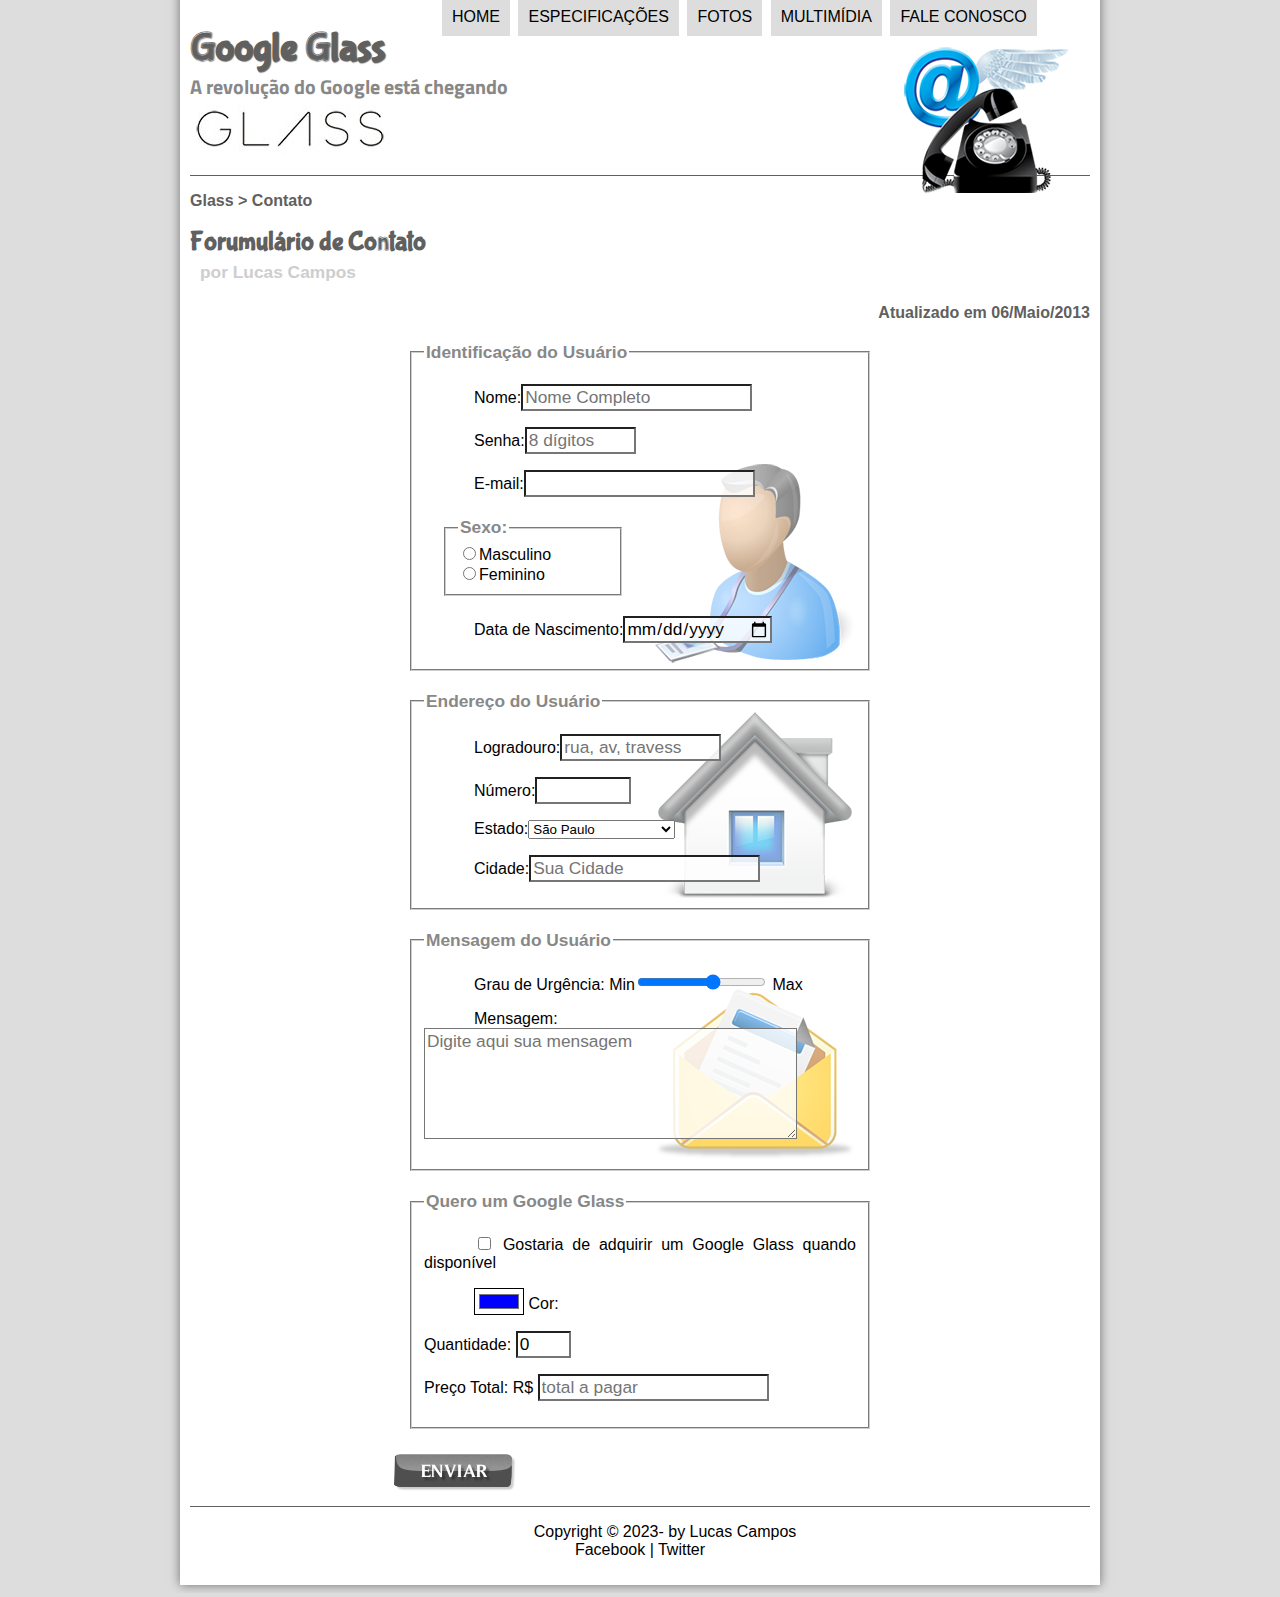
<file: fale-conosco.html>
<!DOCTYPE html>
<html lang="pt-br">
<head>
    <meta charset="UTF-8">
    <meta http-equiv="X-UA-Compatible" content="IE=edge">
    <meta name="viewport" content="width=device-width, initial-scale=1.0">
    <title>Tudo sobre Google glass</title>
    <link rel="stylesheet" href="_css/estilo.css">
    <link rel="stylesheet" href="_css/form.css">
    <script src="_javascript/funcoes.js"></script>
    <script>
      function calc_Total(){
        let qtd = parseInt(document.getElementById('cQtd').value);
        tot = qtd * 1500;
        document.getElementById('cTot').value = tot;
      }
    </script>
</head>
<body>
    <div id="interface">
        <header id="cabecalho">
        <hggroup>
            <h1>Google Glass</h1>
            <h2>A revolução do Google está chegando</h2>
        </hggroup>
        <figure>
            <img id="icone" src="_imagens/contato.png"/>
        </figure>
        
        <nav id="menu">
            <h1>Menu Principal</h1>
           <ul>
            <li onmouseover="mudaFoto('_imagens/home.png')" onmouseout="mudaFoto('_imagens/contato.png')"><a href="index.html">Home</a></li>
            <li onmouseover="mudaFoto('_imagens/especificacoes.png')" onmouseout="mudaFoto('_imagens/contato.png')"><a href="specs.html">Especificações</a></li>
            <li onmouseover="mudaFoto('_imagens/fotos.png')" onmouseout="mudaFoto('_imagens/contato.png')"><a href="fotos.html">Fotos</a></li>
            <li onmouseover="mudaFoto('_imagens/multimidia.png')" onmouseout="mudaFoto('_imagens/contato.png')"><a href="multimidia.html">Multimídia</a></li>
            <li onmouseover="mudaFoto('_imagens/contato.png')" onmouseout="mudaFoto('_imagens/contato.png')"><a href="fale-conosco.html">Fale conosco</a></li>
           </ul>
        </nav>

       </header>

<section id="corpo-full">
    <article id="noticia-principal">
        <header id="cabecalho-artigo">
            <hgroup>
                <h3>Glass > Contato</h3>
                <h1>Forumulário de Contato</h1>
                <h2>por Lucas Campos</h2>
                <h3 class="direita">Atualizado em 06/Maio/2013</h3>
         </hgroup>
       </header>

       <form method="post" id="fContato" action="mailto:lucas.cgoncalves7@gmail.com" oninput="calc_Total()">

    <fieldset id="usuario"><legend>Identificação do Usuário</legend>
      <p><label for="cNome">Nome:</label><input type="text" name="tNome" id="cNome" size="20" maxlength="30" placeholder="Nome Completo"></p>
      <p><label for="cSenha">Senha:</label><input type="password" name="tSenha" id="cSenha" size="8" maxlength="8" placeholder="8 dígitos"></p>
      <p><label for="cMail">E-mail:</label><input type="email" name="tMail" id="cMail" size="20" maxlength="40"></p>
      <fieldset id="sexo"><legend>Sexo:</legend>
        <input type="radio" name="tSexo" id="cMasc"><label for="cMasc">Masculino</label><br>
        <input type="radio" name="tSexo" id="cFem"><label for="cFem">Feminino</label>
      </fieldset>
    <p>Data de Nascimento:<input type="date" name="tData" id="cData"></p>
    </fieldset>

   <fieldset id="endereco"><legend>Endereço do Usuário</legend>
      <p><label for="cRua">Logradouro:</label><input type="text" name="tRua" id="cRua" size="13" maxlength="80" placeholder="rua, av, travess"></p>
      <p><label for="cNum">Número:</label><input type="number" name="tNum" id="cNum" min="0" max="99999"></p>
      <p><label for="cEst">Estado:</label><select name="tEst" id="cEst"> 
        <optgroup label="Região Sudeste">
            <option value="RJ">Rio de Janeiro</option>
            <option value="SP" selected>São Paulo</option>
            <option value="MG">Minas Gerais</option>
        </optgroup>

        <optgroup label="Região Sul">
           <option value="PA">Parana</option>
           <option value="SC">Santa Catarina</option>
           <option value="RG">Rio Grande do Sul</option>
       </optgroup>
       
       <optgroup label="Região Nordeste">
           <option value="PI">Piaui</option>
       </optgroup>
      </select></p>
      <p><label for="cCid">Cidade:</label><input type="text" name="tCid" id="cCid" size="20" maxlength="40" placeholder="Sua Cidade" list="cidades"></p>
      <datalist id="cidades">
        <option value="Rio de Janeiro"></option>
        <option value="Nova Iguaçu"></option>
        <option value="Niterói"></option>
        <option value="Belford Roxo"></option>
      </datalist>
    </fieldset> 

    <fieldset id="mensagem"><legend>Mensagem do Usuário</legend>
      <p><label for="cUrg">Grau de Urgência: Min</label><input type="range" name="tUrg" id="cUrg" min="0" max="10" step="2"> Max</p>
      <p><label for="cMsg">Mensagem:</label><textarea name="tMsg" id="cMsg" cols="35" rows="5" placeholder="Digite aqui sua mensagem"></textarea></p>
    </fieldset>

    <fieldset id="pedidio"><legend>Quero um Google Glass</legend>
      <p><input type="checkbox" name="tPed" id="cPed">
        <label for="cPed">Gostaria de adquirir um Google Glass quando disponível</label></p>
      <p><input type="color" name="tCor" id="cCor" value="#0000FF">
        <label for="cCor">Cor:</label></p>
        <p></p><label for="cQtd">Quantidade:</label>
        <input type="number" name="tQtd" id="cQtd" min="0" max="5" value="0"></p>
        <p></p><label for="cTot">Preço Total: R$</label>
        <input type="text" name="tTot" id="cTot" placeholder="total a pagar" readonly></p>
    </fieldset>


<input type="image" name="tBot" src="_imagens/botao-enviar.png">
</form>
</article>
</section>

    <footer id="rodape">
    <p>Copyright &copy; 2023- by Lucas Campos<br>
    Facebook | Twitter</p>
    </footer>
  </div>
  </body>
  </html>
</file>
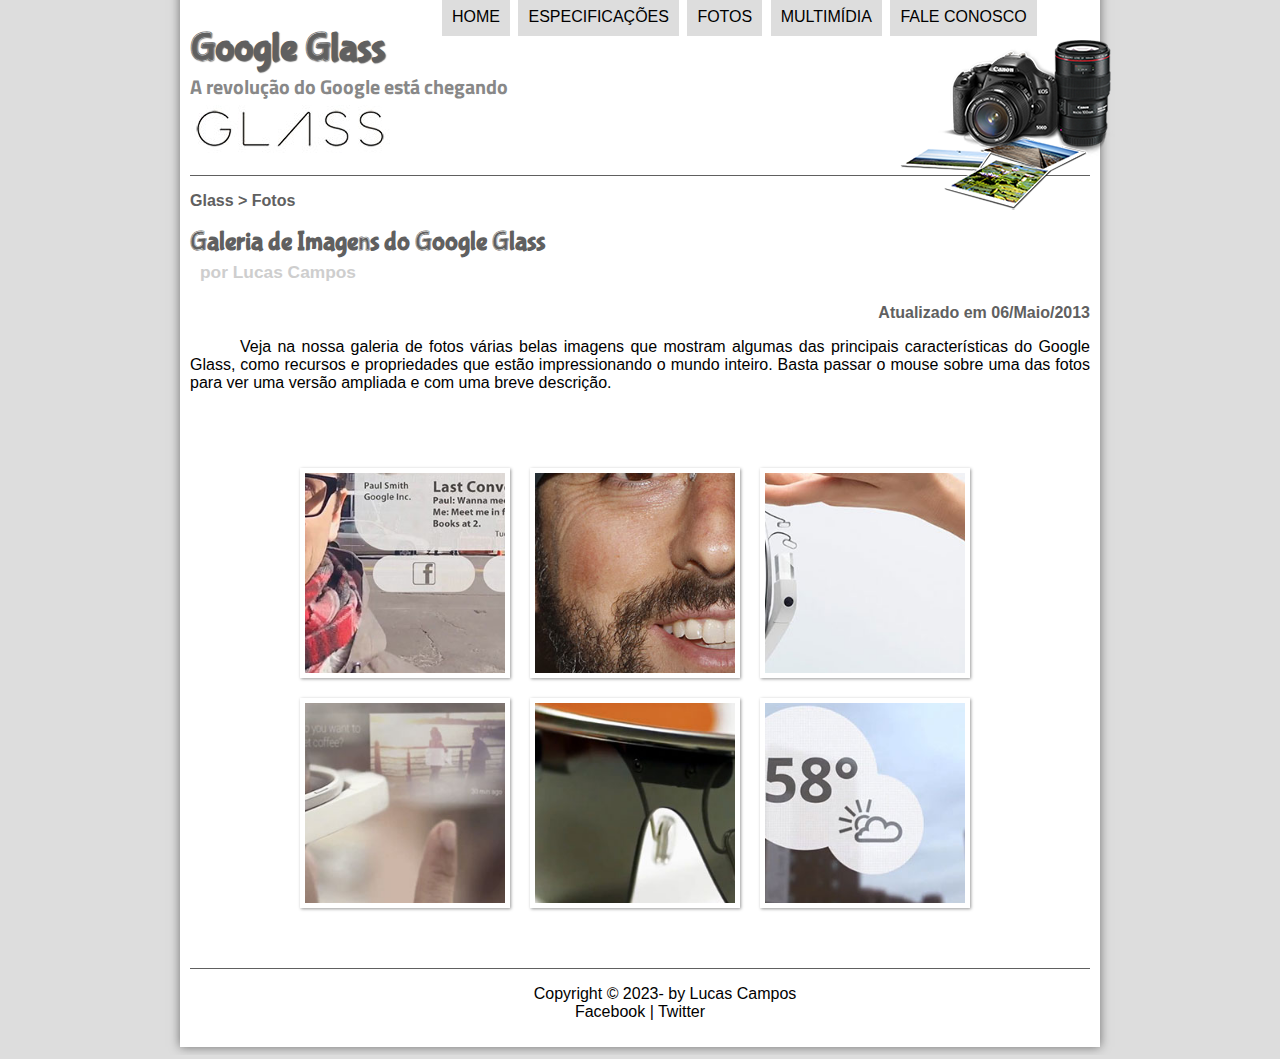
<file: fotos.html>
<!DOCTYPE html>
<html lang="pt-br">
<head>
    <meta charset="UTF-8">
    <meta http-equiv="X-UA-Compatible" content="IE=edge">
    <meta name="viewport" content="width=device-width, initial-scale=1.0">
    <title>Tudo sobre Google glass</title>
    <link rel="stylesheet" href="_css/estilo.css">
    <link rel="stylesheet" href="_css/fotos.css">
    <script src="_javascript/funcoes.js"></script>
</head>
<body>
    <div id="interface">
        <header id="cabecalho">
        <hggroup>
            <h1>Google Glass</h1>
            <h2>A revolução do Google está chegando</h2>
        </hggroup>
        <figure>
            <img id="icone" alt= "oculos preto pequeno"src="_imagens/fotos.png"/>
        </figure>
        
        <nav id="menu">
            <h1>Menu Principal</h1>
           <ul>
            <li onmouseover="mudaFoto('_imagens/home.png')" onmouseout="mudaFoto('_imagens/fotos.png')"><a href="index.html">Home</a></li>
            <li onmouseover="mudaFoto('_imagens/especificacoes.png')" onmouseout="mudaFoto('_imagens/fotos.png')"><a href="specs.html">Especificações</a></li>
            <li onmouseover="mudaFoto('_imagens/fotos.png')" onmouseout="mudaFoto('_imagens/fotos.png')"><a href="fotos.html">Fotos</a></li>
            <li onmouseover="mudaFoto('_imagens/multimidia.png')" onmouseout="mudaFoto('_imagens/fotos.png')"><a href="multimidia.html">Multimídia</a></li>
            <li onmouseover="mudaFoto('_imagens/contato.png')" onmouseout="mudaFoto('_imagens/fotos.png')"><a href="fale-conosco.html">Fale conosco</a></li>
           </ul>
        </nav>

       </header>

<section id="corpo-full">
    <article id="noticia-principal">
        <header id="cabecalho-artigo">
            <hgroup>
                <h3>Glass > Fotos</h3>
                <h1>Galeria de Imagens do Google Glass</h1>
                <h2>por Lucas Campos</h2>
                <h3 class="direita">Atualizado em 06/Maio/2013</h3>
         </hgroup>
       </header>

<p>Veja na nossa galeria de fotos várias belas imagens que mostram algumas das principais características do Google Glass, como recursos e propriedades que estão impressionando o mundo inteiro. Basta passar o mouse sobre uma das fotos para ver uma versão ampliada e com uma breve descrição.</p>

<ul id="album-fotos">
<li id="foto01"><span>Agenda e lembretes</span></li>
<li id="foto02"><span>Sergey Brin usando o Glass</span></li> 
<li id="foto03"><span>Leve e compacto</span></li>
<li id="foto04"><span>Sensação de uma tela de 50"</span></li> 
<li id="foto05"><span>Vários tipos de lente</span></li> 
<li id="foto06"><span>Informações importantes</span></li> 
</ul>
    </article>
</section>

    <footer id="rodape">
    <p>Copyright &copy; 2023- by Lucas Campos<br>
    Facebook | Twitter</p>
    </footer>
  </div>
  </body>
   </html>
</file>
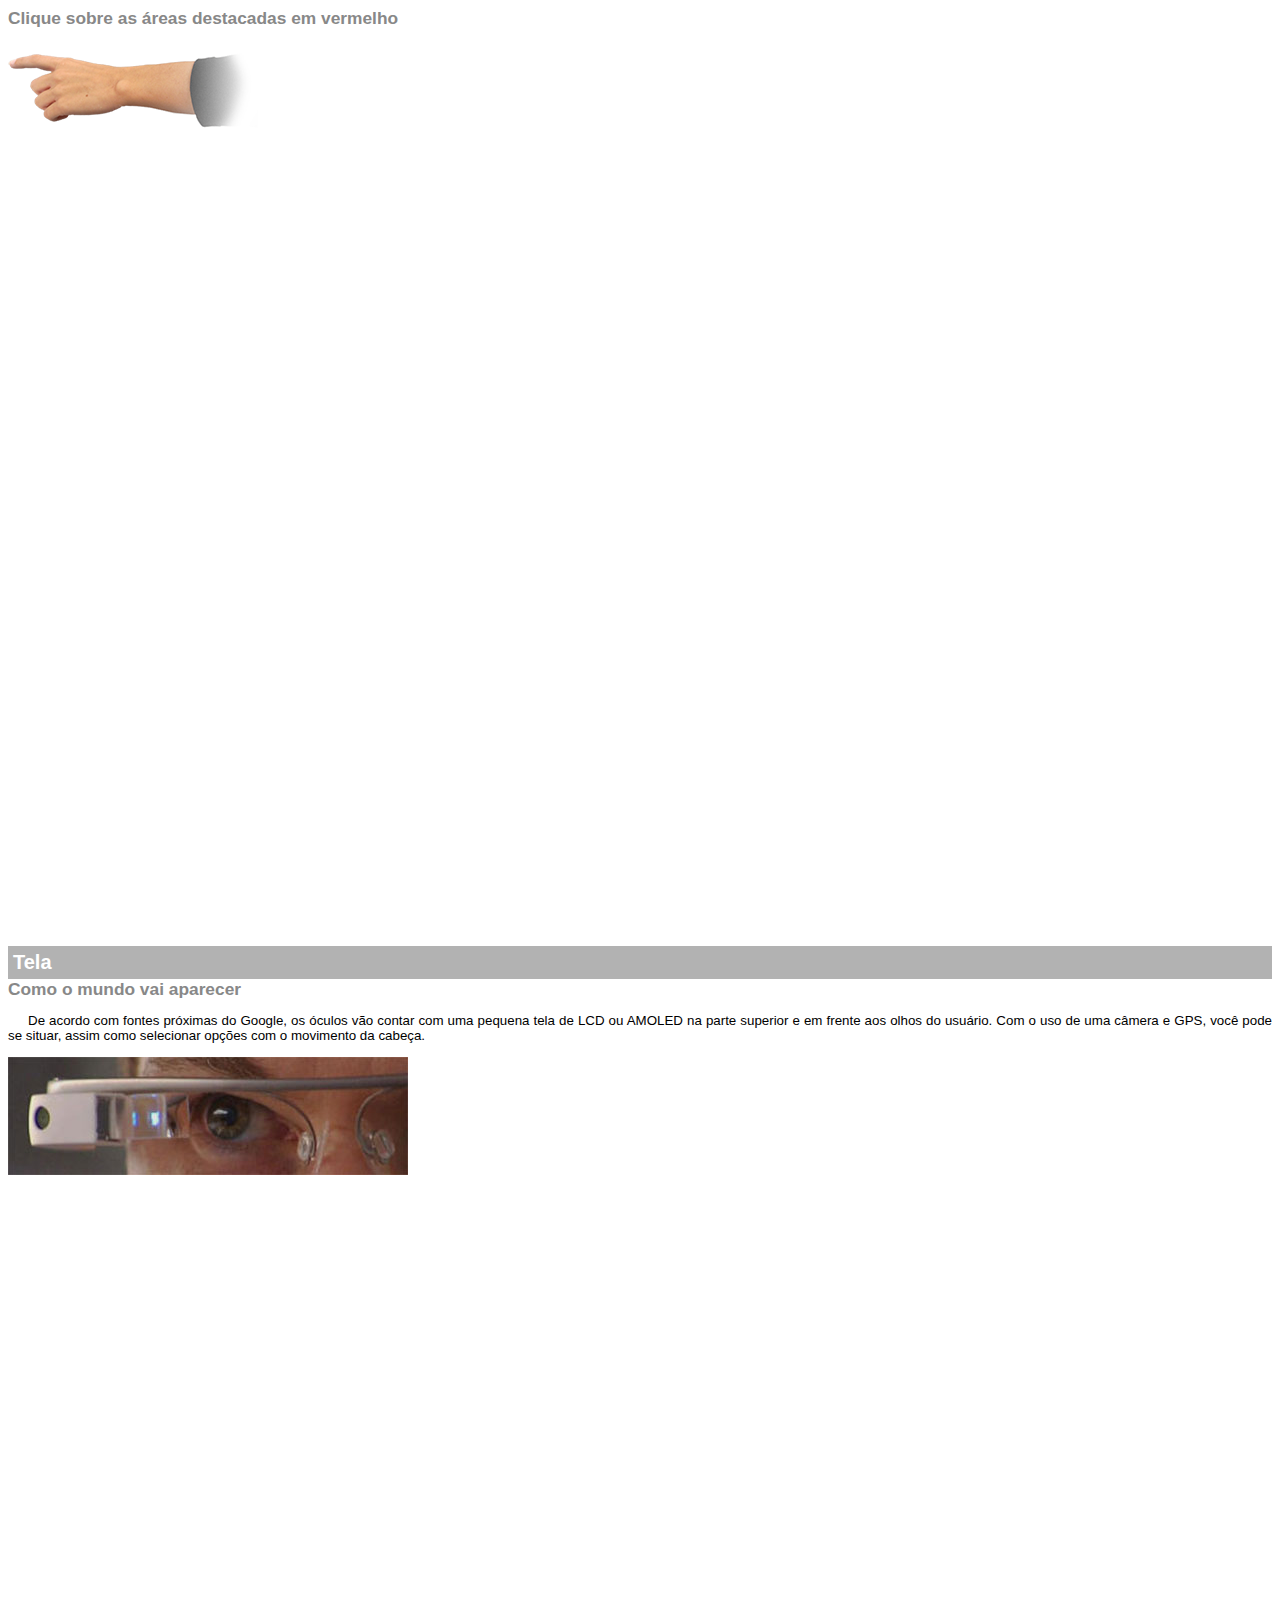
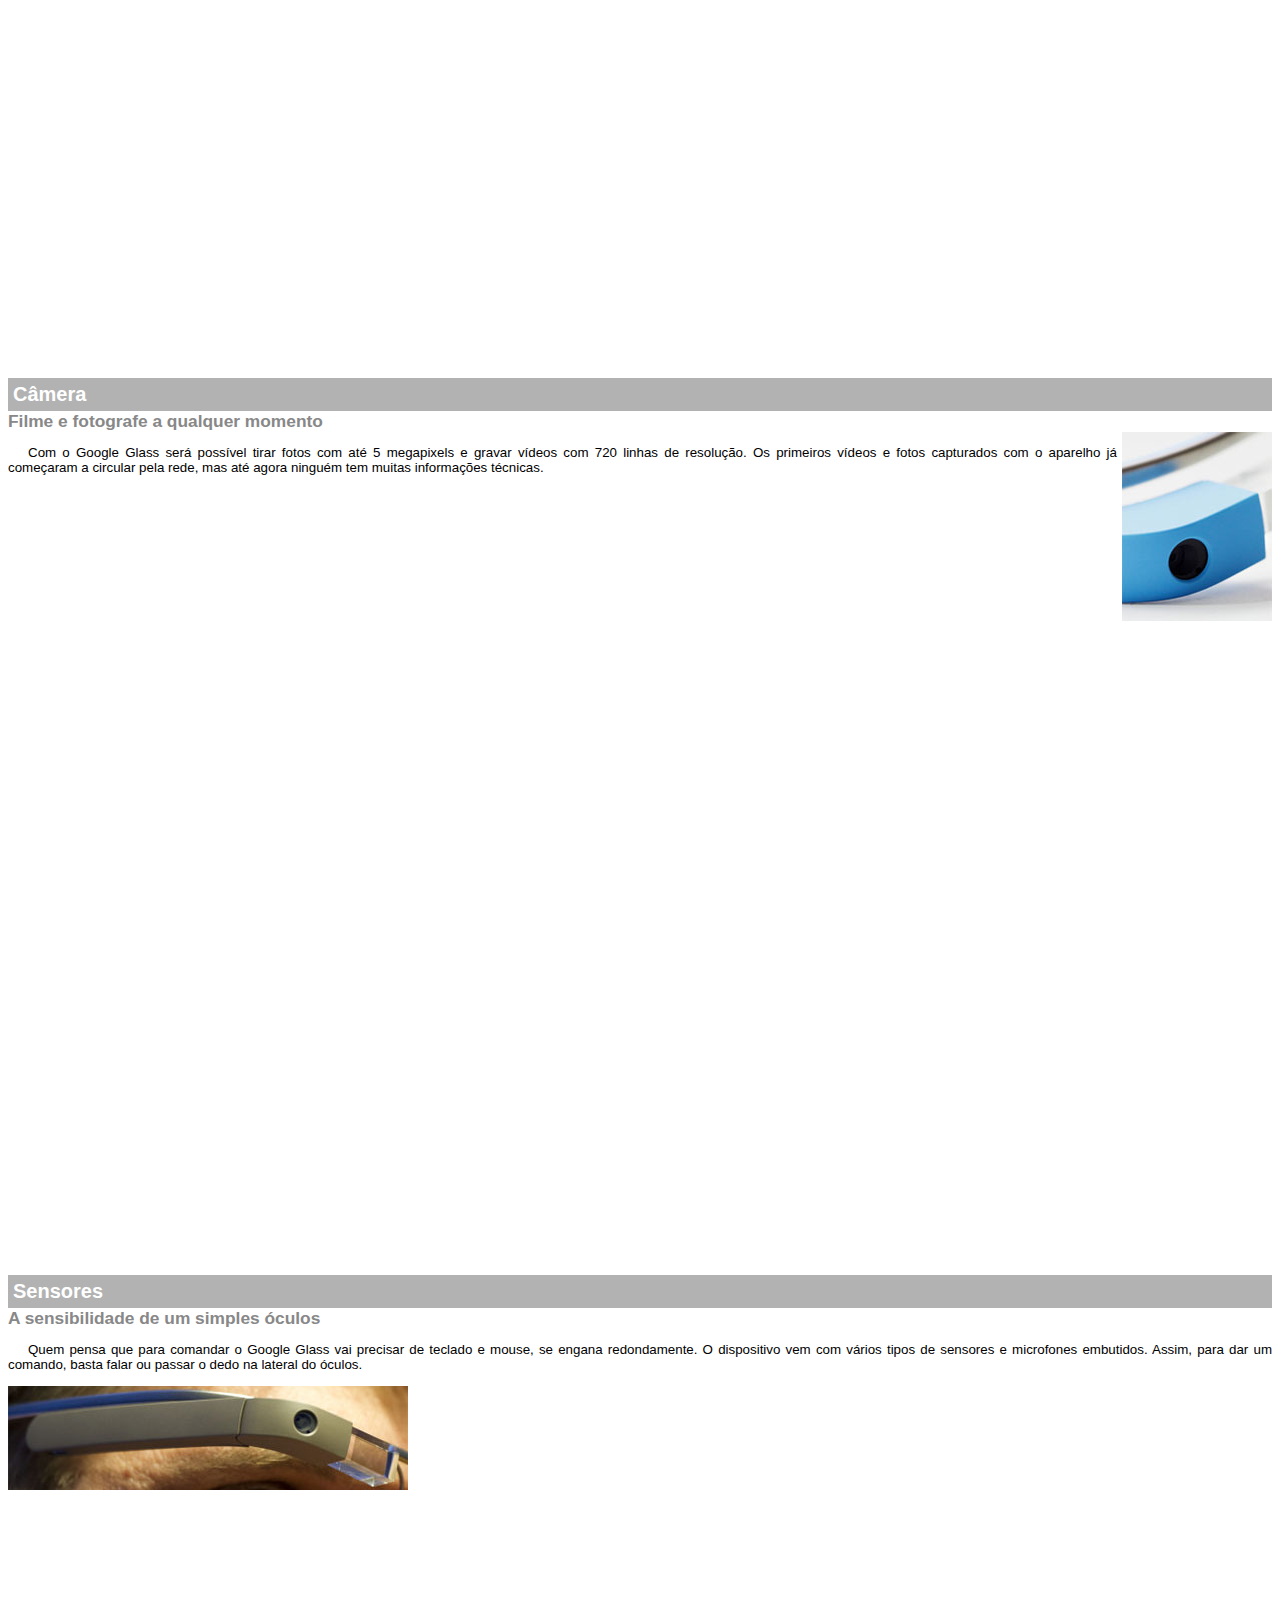
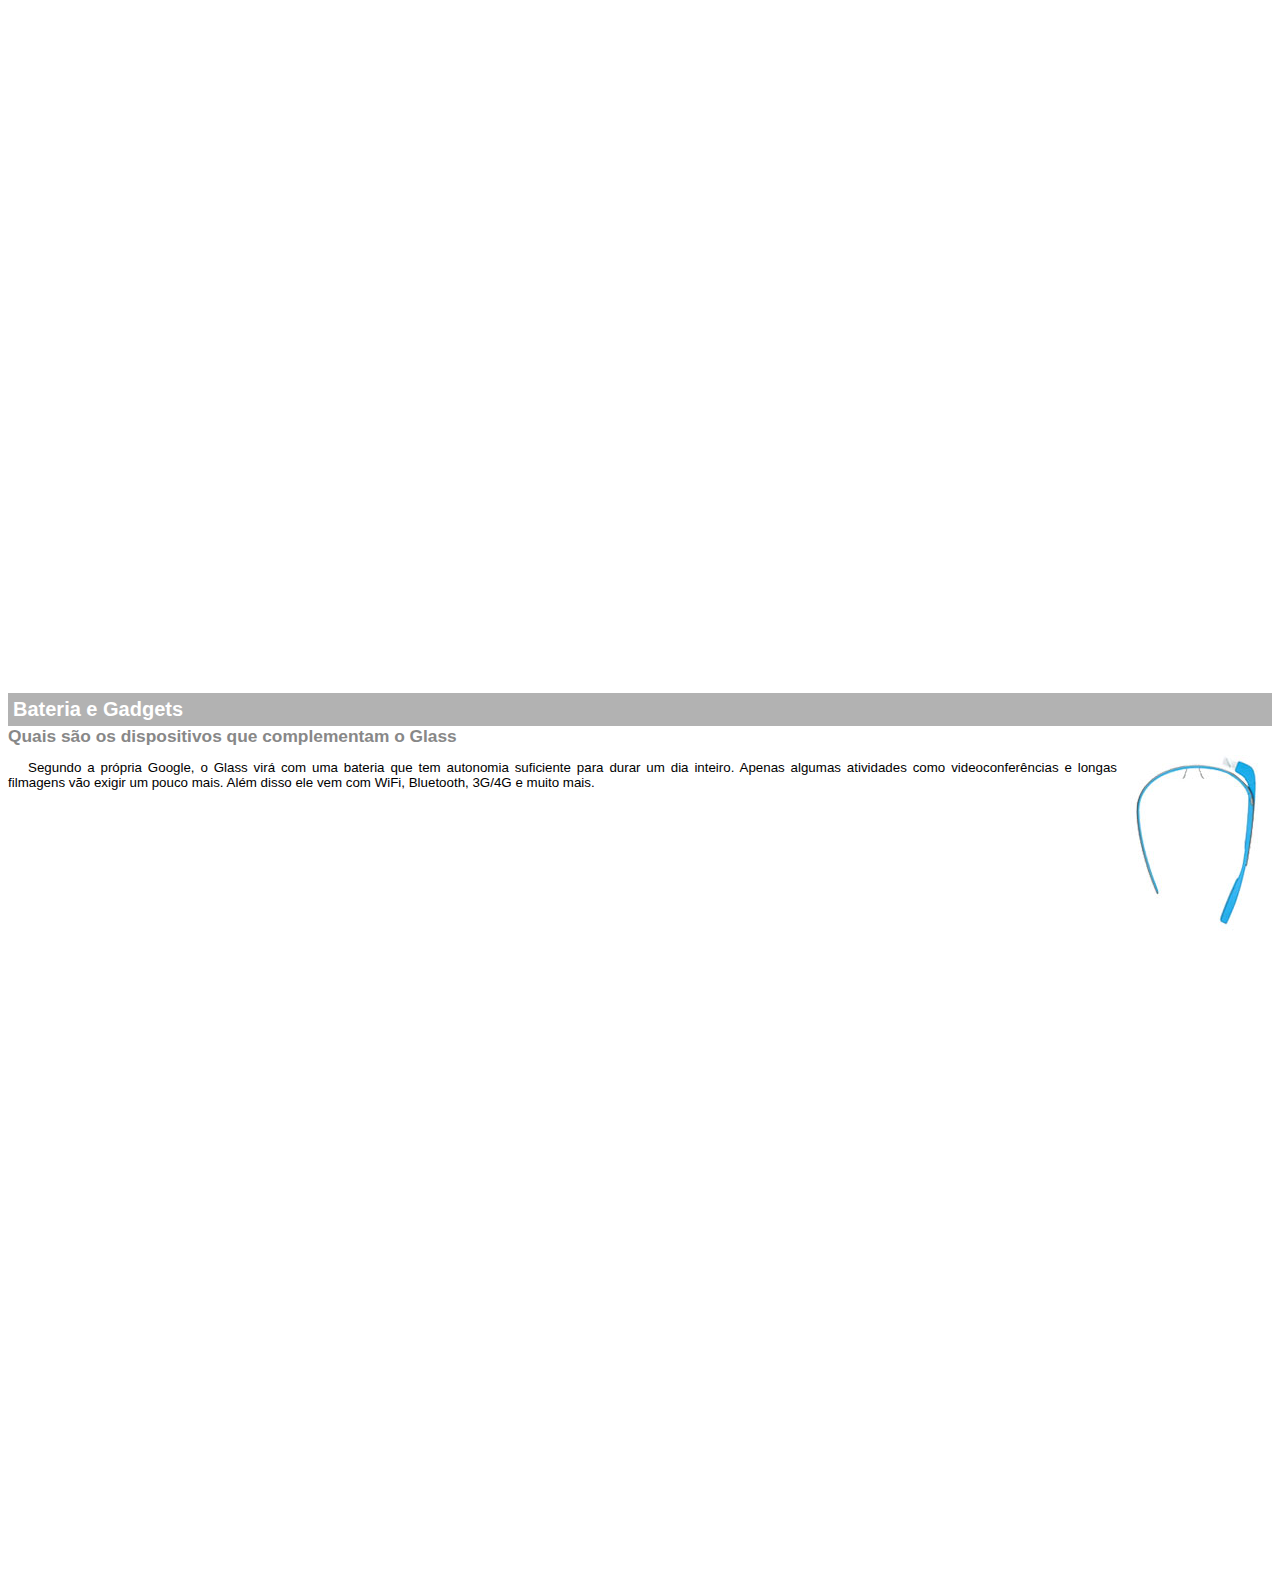
<file: google-glass.html>
<!DOCTYPE html>
<html lang="en">
<head>
    <meta charset="UTF-8">
    <meta http-equiv="X-UA-Compatible" content="IE=edge">
    <meta name="viewport" content="width=device-width, initial-scale=1.0">
    <style>
        body{
           font-family: Arial;
           font-size: 10pt; 
        }
        p{
            text-align: justify;
            text-indent: 20px;
        }
        article h1{
            font-size: 15pt;
            color: white;
            background-color: rgba(0, 0, 0, .3);
            padding: 5px;
            margin: 0px;
        }
        article h2{
            font-size: 13pt;
            color: #888888;
            margin: 0px;
        }
        article{
            margin-bottom: 800px;
        }
        img.img-dir{
             display: block;
             float: right;
             margin-left: 5px;
        }
    </style>
    <title>Informações sobre o Google Glass</title>
</head>
<body>
    <article id="topo">
        <header>
            <h2>Clique sobre as áreas destacadas em vermelho</h2>
        </header>
    <img src="_imagens/mao.png" alt="mão apontando para esquerda">
    </article>

    <article id="tela">
        <header>
           <h1>Tela</h1>
           <h2>Como o mundo vai aparecer</h2>
        </header>
        <p>De acordo com fontes próximas do Google, os óculos vão 
        contar com uma pequena tela de LCD ou AMOLED na parte 
        superior e em frente aos olhos do usuário. Com o uso de 
        uma câmera e GPS, você pode se situar, assim como 
        selecionar opções com o movimento da cabeça.</p>
        <img src="_imagens/det-tela.jpg" alt="tela do Google Glass">
    </article>

    <article id="camera">
        <header>
            <h1>Câmera</h1>
            <h2>Filme e fotografe a qualquer momento</h2>
        </header>
         <img src="_imagens/det-camera.jpg" class="img-dir" alt="Câmera do Google Glass">
           <p>Com o Google Glass será possível tirar fotos com até 5 megapixels e gravar vídeos com 720 linhas de resolução. Os primeiros vídeos e fotos capturados com o aparelho já começaram a circular pela rede, mas até agora ninguém tem muitas informações técnicas.</p>
    </article>
    
    <article id="sensores">
        <header>
            <h1>Sensores</h1>
            <h2>A sensibilidade de um simples óculos</h2>
        </header>
            <p>Quem pensa que para comandar o Google Glass vai precisar de teclado e mouse, se engana redondamente. O dispositivo vem com vários tipos de sensores e microfones embutidos. Assim, para dar um comando, basta falar ou passar o dedo na lateral do óculos.</p>
            <img src="_imagens/det-touch.jpg" alt="Sensores do Google Glass">
    </article>

    <article id="gadgets">
        <header>
            <h1>Bateria e Gadgets</h1>
            <h2>Quais são os dispositivos que complementam o Glass</h2>
        </header>
            <img src="_imagens/det-bateria.jpg" class="img-dir" alt="Bateria e Gadgets do Google Glass">
            <p>Segundo a própria Google, o Glass virá com uma bateria que tem autonomia suficiente para durar um dia inteiro. Apenas algumas atividades como videoconferências e longas filmagens vão exigir um pouco mais. Além disso ele vem com WiFi, Bluetooth, 3G/4G e muito mais.</p>
    </article>
</body>
</html>
</file>
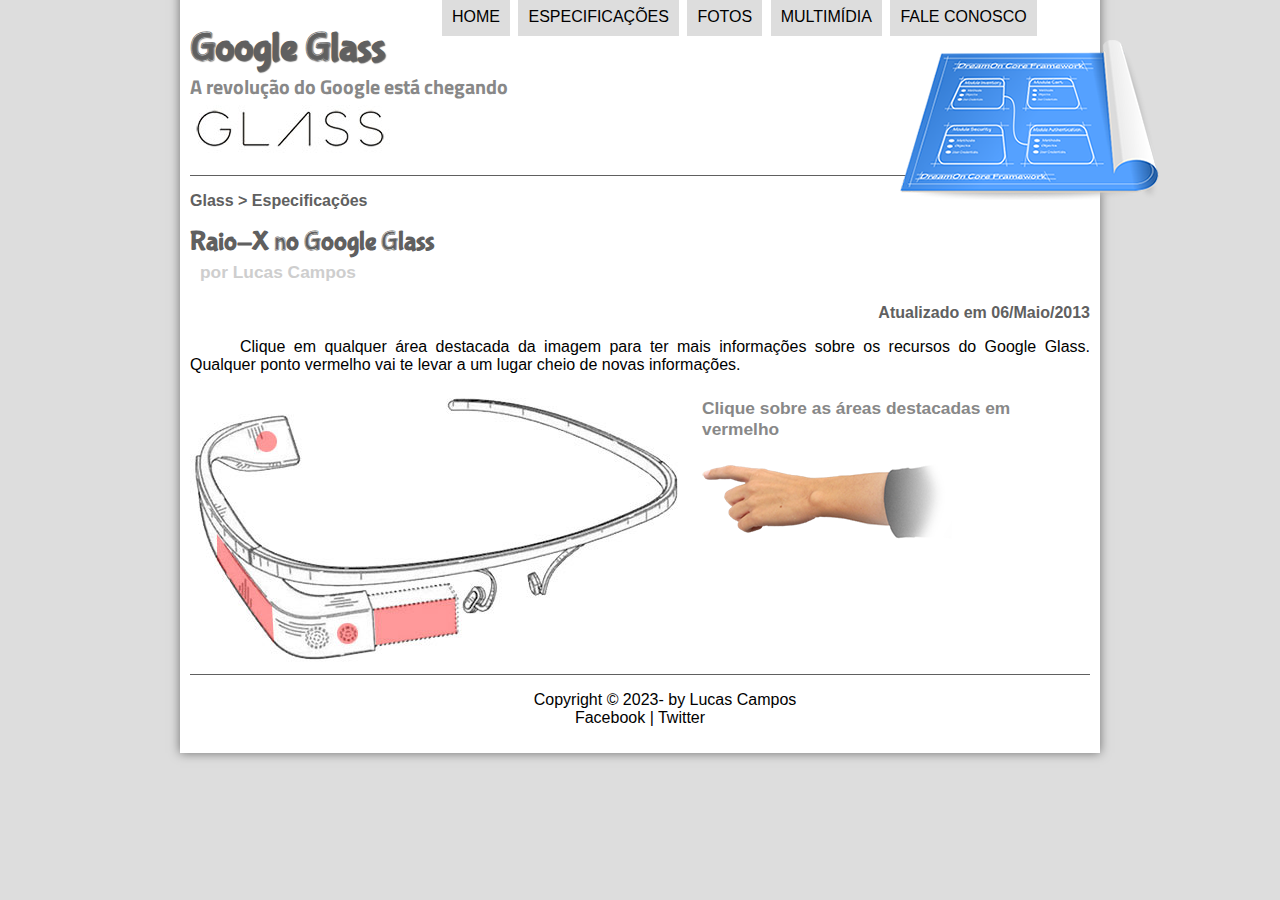
<file: specs.html>
<!DOCTYPE html>
<html lang="pt-br">
<head>
    <meta charset="UTF-8">
    <meta http-equiv="X-UA-Compatible" content="IE=edge">
    <meta name="viewport" content="width=device-width, initial-scale=1.0">
    <title>Tudo sobre Google glass</title>
    <link rel="stylesheet" href="_css/estilo.css">
    <link rel="stylesheet" href="_css/specs.css">
    <script src="_javascript/funcoes.js"></script>
</head>
<body>
    <div id="interface">
        <header id="cabecalho">
        <hggroup>
            <h1>Google Glass</h1>
            <h2>A revolução do Google está chegando</h2>
        </hggroup>
        <figure>
            <img id="icone" alt= "oculos preto pequeno"src="_imagens/especificacoes.png"/>
        </figure>
        
        <nav id="menu">
            <h1>Menu Principal</h1>
           <ul>
            <li onmouseover="mudaFoto('_imagens/home.png')" onmouseout="mudaFoto('_imagens/especificacoes.png')"><a href="index.html">Home</a></li>
            <li onmouseover="mudaFoto('_imagens/especificacoes.png')" onmouseout="mudaFoto('_imagens/especificacoes.png')"><a href="specs.html">Especificações</a></li>
            <li onmouseover="mudaFoto('_imagens/fotos.png')" onmouseout="mudaFoto('_imagens/especificacoes.png')"><a href="fotos.html">Fotos</a></li>
            <li onmouseover="mudaFoto('_imagens/multimidia.png')" onmouseout="mudaFoto('_imagens/especificacoes.png')"><a href="multimidia.html">Multimídia</a></li>
            <li onmouseover="mudaFoto('_imagens/contato.png')" onmouseout="mudaFoto('_imagens/especificacoes.png')"><a href="fale-conosco.html">Fale conosco</a></li>
           </ul>
        </nav>

       </header>

<section id="corpo-full">
    <article id="noticia-principal">
        <header id="cabecalho-artigo">
            <hgroup>
                <h3>Glass > Especificações</h3>
                <h1>Raio-X no Google Glass</h1>
                <h2>por Lucas Campos</h2>
                <h3 class="direita">Atualizado em 06/Maio/2013</h3>
         </hgroup>
       </header>

<p>Clique em qualquer área destacada da imagem para ter mais informações sobre os recursos do Google Glass. Qualquer ponto vermelho vai te levar a um lugar cheio de novas informações.</p>

<section id="conteudo">
    <img src="_imagens/glass-esquema-marcado.jpg" usemap="#meumapa">
    <map name="meumapa">
        <area shape="rect" coords="179,202,270,260" href="google-glass.html#tela" alt="" target="janela">
        <area shape="circle" coords="158,243,12" href="google-glass.html#camera" alt="" target="janela">
        <area shape="circle" coords="73,52,12" href="google-glass.html#sensores" alt="" target="janela">
        <area shape="poly" coords="28,143,83,216,84,249,27,169" href="google-glass.html#gadgets" alt="" target="janela">
   </map>
   <iframe src="google-glass.html" name="janela" id="frame-spec" scrolling="no"></iframe>
</section>
</article>
</section>

<footer id="rodape">
    <p>Copyright &copy; 2023- by Lucas Campos<br>
    Facebook | Twitter</p>
    </footer>
</div>
</body>
</html>
</file>
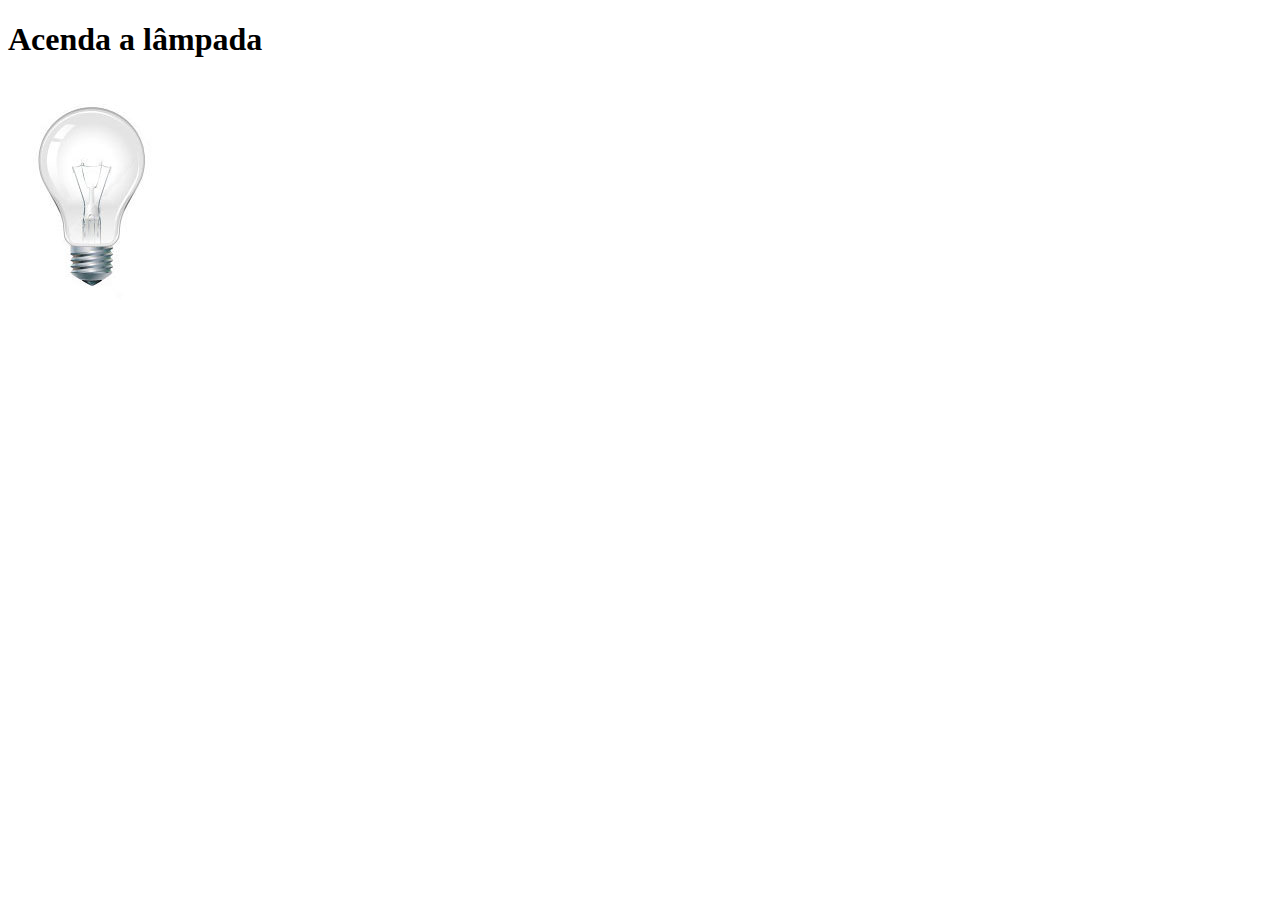
<file: testejs.html>
<!DOCTYPE html>
<html lang="pt-br">
<head>
    <meta charset="UTF-8">
    <meta http-equiv="X-UA-Compatible" content="IE=edge">
    <meta name="viewport" content="width=device-width, initial-scale=1.0">
    <title>Teste JavaScript</title>
    <script>
        function acendeLampada()
        {
           document.getElementById("luz").src = "_imagens/lampada-acesa.jpg";
        }
        function apagaLampada(){
           document.getElementById("luz").src = "_imagens/lampada-apagada.jpg";
        }
        function quebraLampada(){
           document.getElementById("luz").src = "_imagens/lampada-quebrada.jpg";
        }
    </script>
</head>
<body>
    <h1>Acenda a lâmpada</h1>
    <img src="_imagens/lampada-apagada.jpg" id="luz" onmousemove="acendeLampada()" onmouseout="apagaLampada()" onclick="quebraLampada()"/>
</body>
</html>
</file>
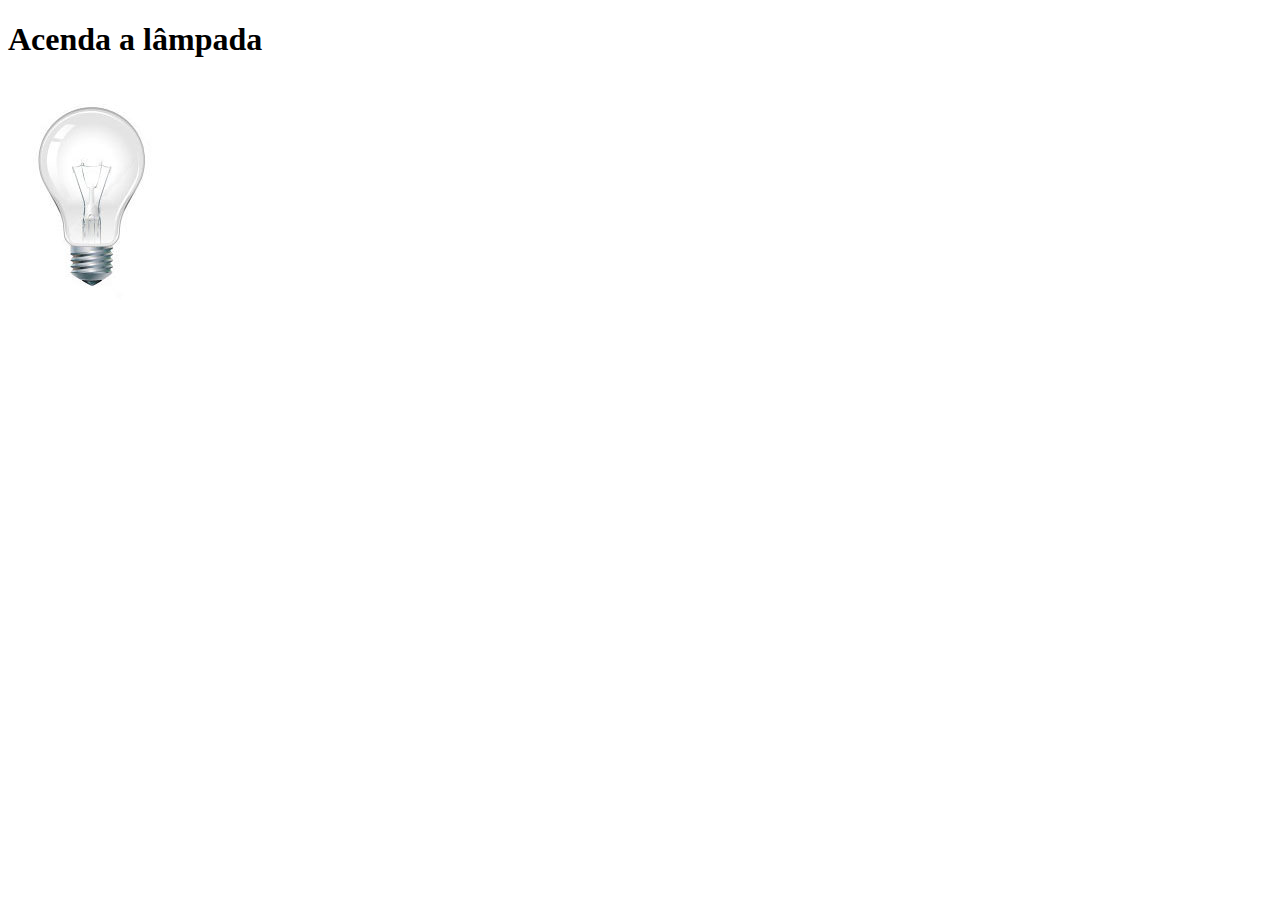
<file: testejs2.html>
<!DOCTYPE html>
<html lang="pt-br">
<head>
    <meta charset="UTF-8">
    <meta http-equiv="X-UA-Compatible" content="IE=edge">
    <meta name="viewport" content="width=device-width, initial-scale=1.0">
    <title>Teste JavaScript</title>
    <script>
        var quebrada = false;
        function mudaLampada(tipo)
        {
            if(!quebrada)
            {
               document.getElementById("luz").src = "_imagens/" + tipo + ".jpg";
               if(tipo == 'lampada-quebrada')
               {
                quebrada = true;
               }
            }
        }
    </script>
</head>
<body>
    <h1>Acenda a lâmpada</h1>
    <img src="_imagens/lampada-apagada.jpg" id="luz" onmousemove="mudaLampada('lampada-acesa')" onmouseout="mudaLampada('lampada-apagada')" onclick="mudaLampada('lampada-quebrada')"/>
</body>
</html>
</file>
<file: _css/estilo.css>
@import url('https://fonts.googleapis.com/css2?family=Titillium+Web&display=swap');
@font-face{
    font-family: 'FonteLogo';
    src: url("../_fonts/bubblegum-sans-regular.otf");
}
body{
    font-family: arial, sans-serif;
    background-color:#dddddd;
    color: rgba(0, 0, 0, 1)
}
div#interface{
    width: 900px;
    background-color: white;
    margin: -20px auto 0px auto;
    box-shadow: 0px 0px 10px rgba(0, 0, 0, .5);
    padding: 10px;
}
p{
    text-align:justify;
    text-indent: 50px;
}
a{
    color: #606060;
    text-decoration: none;
}
a:hover{
    text-decoration: underline;
}
header#cabecalho img#icone{
    position: absolute;
    left: 900px;
    top: 40px;
}
header#cabecalho{
    border-bottom: 1px #606060 solid;
    height: 150px;
    background: url("../_imagens/glass-logo-peq.jpg") no-repeat 0px 80px;
}
header#cabecalho h1{
    font-family: 'FonteLogo', sans-serif;
    font-size: 30pt;
    color: #606060;
    text-shadow: 1px 1px 1px rgba(0, 0, 0, .6);
    padding: 0px;
    margin-bottom: 0px;
}
header#cabecalho h2{
    font-family: 'Titillium Web', sans-serif;
    color: #888888;
    font-size: 15pt;
    padding: 0px;
    margin-top: 0px;
}

/* Formatação de imagens com legendas*/
figure.foto-legenda{
    position:relative;
    border: 8px solid white;
    box-shadow: 1px 1px 4px black;
}
figure.foto-legenda{
    width: 100;
    height: 100%;
}
figure.foto-legenda figcaption{
    opacity: 0;
    position: absolute;
    top: 0px;
    background-color: rgba(0, 0, 0, .4);
    color:white;
    width: 100%;
    height: 100%;
    padding:10px;
    box-sizing: border-box;
    transition: opacity 1s;
}
figure.foto-legenda:hover figcaption{
    opacity: 1;
}
/* formatação do menu */
nav#menu{
    display: block;
}
nav#menu ul {
    list-style: none;
    text-transform: uppercase;
    position: absolute;
    top: -20px;
    left: 400px;
}
nav#menu li{
    display: inline-block;
    background-color: #dddddd;
    padding: 10px;
    margin: 2px;
    transition: background-color 1s;
}
nav#menu li:hover{
    background-color: #606060;
}
nav#menu h1{
    display: none;
}
nav#menu a{
    color: black;
    text-decoration: none;
}
nav#menu a:hover{
    color: white;
    text-decoration: underline;
}
section#corpo{
    display: block;
    width: 500px;
    float: left;
    border-right: 1px solid #606060;
    padding-right: 15px;
}
article#noticia-principal h2{
    font-size: 13pt;
    color: #606060;
    background-color: #dddddd;
    padding: 5px 0px 5px 10px;
    margin: 10px 0px 10px 0px;
}
header#cabecalho-artigo h1{
    font-family: 'FonteLogo', sans-serif;
    font-size: 20pt;
    color: #606060;
    margin-bottom: 0px;
    margin-top: 0px;
}
header#cabecalho-artigo h2{
    font-size: 13pt;
    color: #cecece;
    background-color: white;
    margin: 0px;
}
header#cabecalho-artigo h3{
    font-size: 12pt;
    color: #606060;
}
.direita{
    text-align: right;
}
table#tabelaspec{
    border: 1px solid #606060;
    border-spacing: 0px;
    margin-left: auto;
    margin-right: auto;
}
table#tabelaspec td{
    border: 1px solid #606060;
    padding: 10px;
    text-align: center;
    vertical-align: middle;
}
table#tabelaspec td.ce{
    color: white;
    background-color:#606060;
    vertical-align:top;
    font-weight:bold;
}
table#tabelaspec td.cd{
    background-color: #cecece;
}
table#tabelaspec caption{
    color: #888888;
    font-size: 13pt;
    font-weight: bolder;
}
table#tabelaspec caption span{
    display: block;
    float: right;
    color: black;
    font-size: 8pt;
    margin-top: 10px;
}
aside#lateral{
    display: block;
    width: 350px;
    float: right;
    background-color: #dddddd;
    padding: 10px;
    margin-top: 10px;
    box-shadow: 2px 2px 2px rgba(0, 0, 0, .5);
}
aside#lateral h1{
    font-family: 'FonteLogo', sans-serif;
    font-size: 20pt;
    color: #606060;
    margin-top: 10px;
}
aside#lateral h2{
    background-color: #606060;
    font-size: 13pt;
    color: white;
    padding: 5px;
}
footer#rodape{
    clear:both;
    border-top: 1px solid #606060;
}footer#rodape p{
    text-align: center;
}
</file>
<file: _css/form.css>
form {
    width: 500px;
    margin: auto;
}
input, textarea{
    font-family: sans-serif;
    font-weight: normal;
    font-size: 13pt;
    background-color: rgba(255, 255, 255, .8);
}
input:hover, textarea:hover{
    background-color: #dddddd;
}
legend{
    color: #888888;
    font-family: sans-serif;
    font-weight: bold;
    font-size: 13pt;
}
fieldset{
    border-color: #cecece;
    margin: 20px;
}
fieldset#sexo{
    width: 150px;
}
fieldset#usuario{
    background: url("../_imagens/icone-contato.png") no-repeat 95% 95%;
}
fieldset#endereco{
    background: url("../_imagens/icone-endereco.png") no-repeat 95% 95%;
}
fieldset#mensagem{
    background: url("../_imagens/icone-mensagem.png") no-repeat 95% 95%;
}
fieldset#pedido{
    background: url("../_imagens/icone-pagamento.png") no-repeat 95% 95%;
}
</file>
<file: _css/fotos.css>
ul#album-fotos{
    width: 700px;
    margin: 0 auto;
    padding: 50px;
    overflow: hidden;
    list-style: none;
}
ul#album-fotos li span{
    opacity: 0;
    color: #ffffff;
    text-shadow: 1px 1px 1px #000000;
    background-color: rgba(0, 0, 0, .3);
    font-size: 9pt;
    line-height: 370px;
    padding: 5px;
}
ul#album-fotos li:hover {
   transform: scale(1.5);
}
ul#album-fotos li:hover span{
    opacity: 1;
}
ul#album-fotos li{
    float: left;
    width: 200px;
    height: 200px;
    margin: 10px;
    border: 5px solid #ffffff;
    background-color: #ffffff;
    box-shadow: 1px 1px 3px rgba(0, 0, 0, .4);
    transition: all .4s ease-in;

}
ul#album-fotos li#foto01{
    background: url('../_imagens/galeria-01.jpg') no-repeat;
    background-position: 50% 50%;
    background-size: 400px 400px;
    background-color: #ffffff;
}
ul#album-fotos li#foto01:hover{
    background-position: 0px 0px;
    background-size: 200px 200px;
}

ul#album-fotos li#foto02{
    background: url('../_imagens/galeria-02.jpg') no-repeat;
    background-position: 50% 50%;
    background-size: 400px 400px;
    background-color: #ffffff;
}
ul#album-fotos li#foto02:hover{
    background-position: 0px 0px;
    background-size: 200px 200px;
}
ul#album-fotos li#foto03{
    background: url('../_imagens/galeria-03.jpg') no-repeat;
    background-position: 50% 50%;
    background-size: 400px 400px;
    background-color: #ffffff;
}
ul#album-fotos li#foto03:hover{
    background-position: 0px 0px;
    background-size: 200px 200px;
}
ul#album-fotos li#foto04{
    background: url('../_imagens/galeria-04.jpg') no-repeat;
    background-position: 50% 50%;
    background-size: 400px 400px;
    background-color: #ffffff;
}
ul#album-fotos li#foto04:hover{
    background-position: 0px 0px;
    background-size: 200px 200px;
}
ul#album-fotos li#foto05{
    background: url('../_imagens/galeria-05.jpg') no-repeat;
    background-position: 50% 50%;
    background-size: 400px 400px;
    background-color: #ffffff;
}
ul#album-fotos li#foto05:hover{
    background-position: 0px 0px;
    background-size: 200px 200px;
}
ul#album-fotos li#foto06{
    background: url('../_imagens/galeria-06.jpg') no-repeat;
    background-position: 50% 50%;
    background-size: 400px 400px;
    background-color: #ffffff;
}
ul#album-fotos li#foto06:hover{
    background-position: 0px 0px;
    background-size: 200px 200px;
}
</file>
<file: _css/specs.css>
section#conteudo{
    width: 1000px;
    margin: auto;
}
iframe#frame-spec{
    width: 405px;
    height: 280px;
    border: none;
    overflow: scrool;
}
iframe#frame-spec::-webKit-scrollbar{
    display: none;
}
</file>
